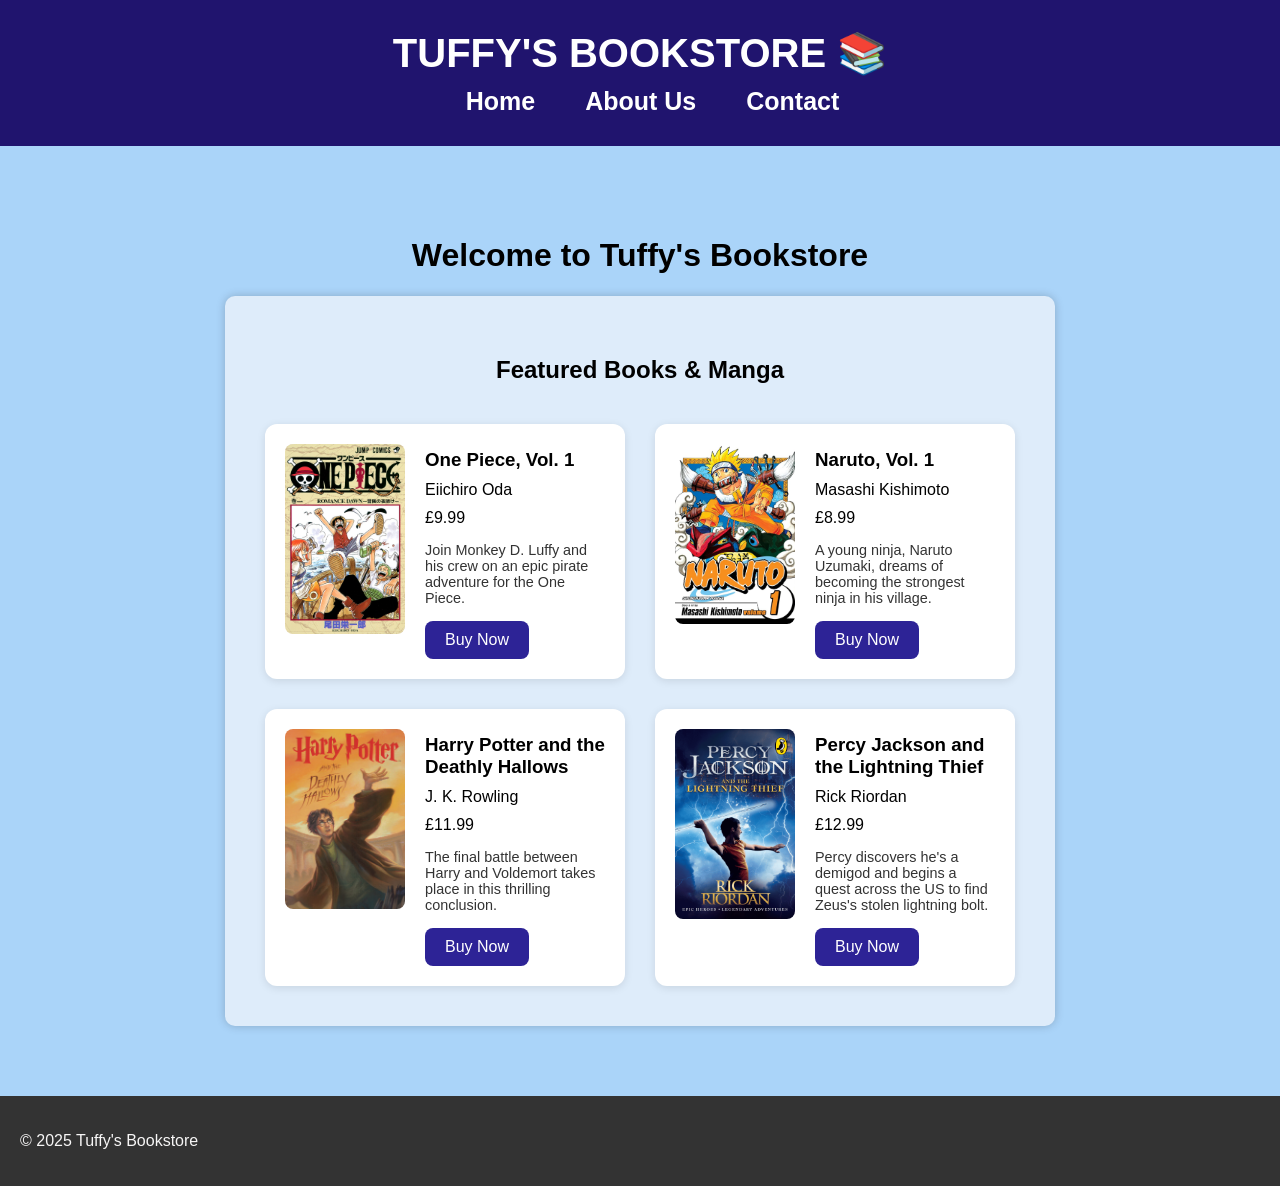
<file: 6G4Z0024 - Web Development  24782371/index.html>
<!DOCTYPE html>
<html lang="en">
<head>
  <meta charset="UTF-8">
  <meta name="viewport" content="width=device-width, initial-scale=1.0">
  <title>Tuffy's Bookstore</title>
  <link rel="stylesheet" href="style.css">
</head>
<body>

  <!-- Header section with the site logo and main navigation bar -->
  <header>
    <div class="logo">
      <a href="">TUFFY'S BOOKSTORE 📚</a> <!-- Main title logo -->
    </div>
    <nav>
      <ul>
        <!-- Navigation links/buttons to othere pages of the site -->
        <li><a href="">Home</a></li>
        <li><a href="">About Us</a></li>
        <li><a href="">Contact</a></li>
      </ul>
    </nav>
  </header>

  <!-- Main content in the middle -->
  <div class="main">
    
    <!-- welcoming message -->
    <div class="subtitleinfo">
      <h1>Welcome to Tuffy's Bookstore</h1>
    </div>

    <!-- Section with featured books -->
    <div class="middle">
      <h2>Featured Books & Manga</h2>

      <div class="books">
        <!-- Individual books are in a book card layout -->

        <!-- One Piece book card -->
        <div class="book">
          <img src="images/onepiece.webp" alt="One Piece">
          <div class="book-info">
            <h3>One Piece, Vol. 1</h3>
            <p>Eiichiro Oda</p>
            <p>£9.99</p>
            <p class="description">
              Join Monkey D. Luffy and his crew on an epic pirate adventure for the One Piece.
            </p>
            <a href="pay.html"><button class="buy-button">Buy Now</button></a>
          </div>
        </div>

        <!-- Naruto book card -->
        <div class="book">
          <img src="images/naruto.jpg" alt="Naruto">
          <div class="book-info">
            <h3>Naruto, Vol. 1</h3>
            <p>Masashi Kishimoto</p>
            <p>£8.99</p>
            <p class="description">
              A young ninja, Naruto Uzumaki, dreams of becoming the strongest ninja in his village.
            </p>
            <a href="pay.html"><button class="buy-button">Buy Now</button></a>
          </div>
        </div>

        <!-- Harry Potter book card -->
        <div class="book">
          <img src="images/harrypotter.jpg" alt="Harry Potter">
          <div class="book-info">
            <h3>Harry Potter and the Deathly Hallows</h3>
            <p>J. K. Rowling</p>
            <p>£11.99</p>
            <p class="description">
              The final battle between Harry and Voldemort takes place in this thrilling conclusion.
            </p>
            <a href="pay.html"><button class="buy-button">Buy Now</button></a>
          </div>
        </div>

        <!-- Percy Jackson book card -->
        <div class="book">
          <img src="images/percyjackson.png" alt="Percy Jackson">
          <div class="book-info">
            <h3>Percy Jackson and the Lightning Thief</h3>
            <p>Rick Riordan</p>
            <p>£12.99</p>
            <p class="description">
              Percy discovers he's a demigod and begins a quest across the US to find Zeus's stolen lightning bolt.
            </p>
            <a href="pay.html"><button class="buy-button">Buy Now</button></a>
          </div>
        </div>

      </div> 
    </div> 
  </div> 

  <!-- Footer section with copyright -->
  <footer>
    <p>&copy; 2025 Tuffy's Bookstore</p>
  </footer>

</body>
</html>
</file>
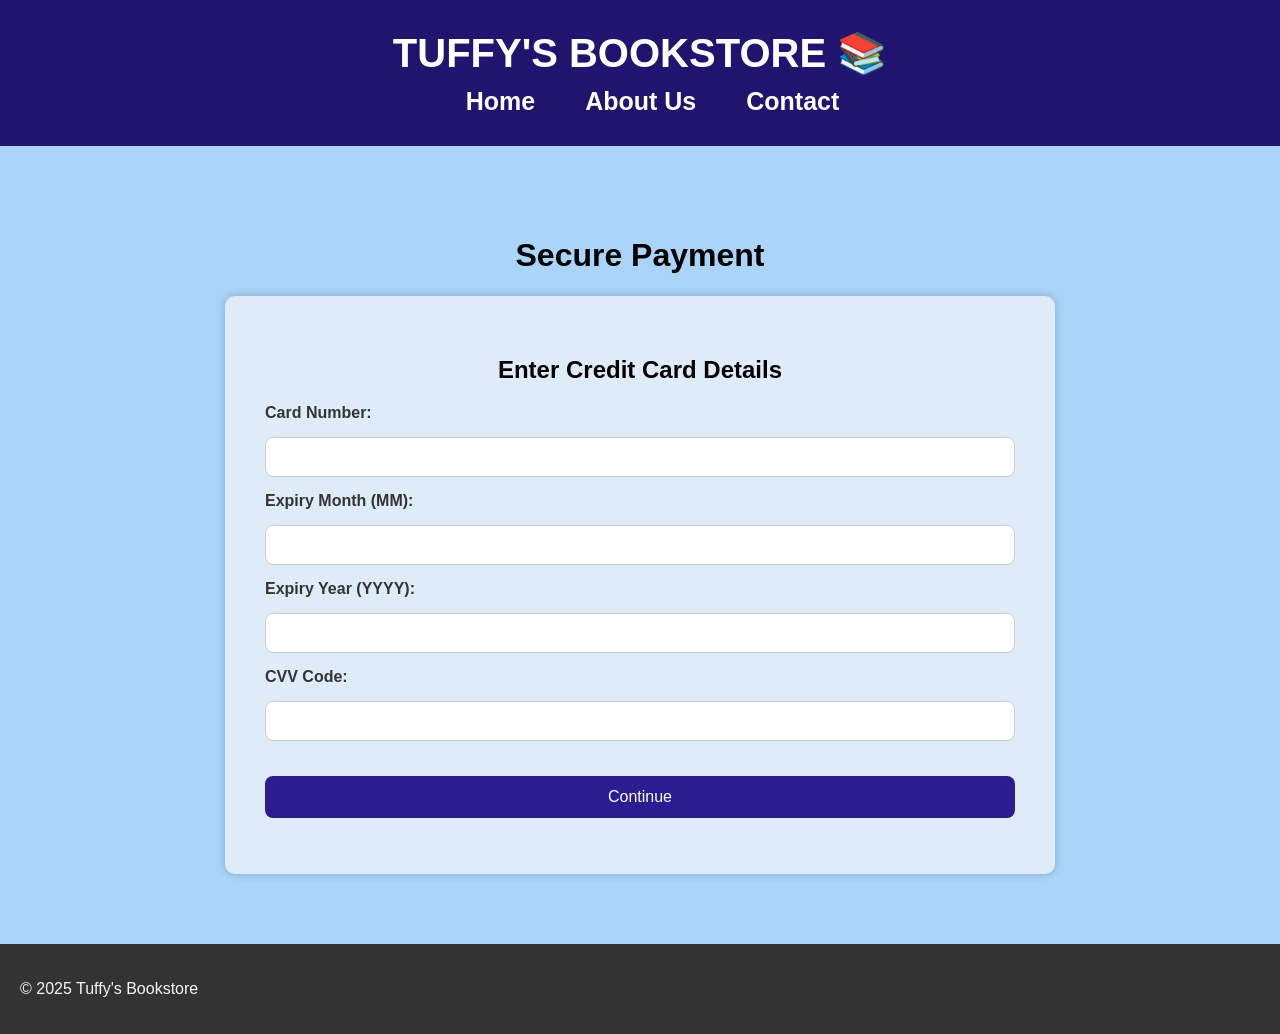
<file: 6G4Z0024 - Web Development  24782371/pay.html>
<!DOCTYPE html>
<html lang="en">
<head>
  <meta charset="UTF-8" />
  <meta name="viewport" content="width=device-width, initial-scale=1.0"/>
  <title>Payment | Tuffy's Bookstore</title>
  <link rel="stylesheet" href="style.css">
</head>
<body>

  <!-- Header with logo and naviagation buttons -->
  <header>
    <div class="logo">
      <a href="">TUFFY'S BOOKSTORE 📚</a> 
    </div>
    <nav>
      <ul>
        <!-- naviagtion bar links and buttons -->
        <li><a href="index.html">Home</a></li>
        <li><a href="">About Us</a></li>
        <li><a href="">Contact</a></li>
      </ul>
    </nav>
  </header>

  <!-- main content area -->
  <div class="main">
    <div class="subtitleinfo">
      <h1>Secure Payment</h1> <!-- Heading for payment section -->
    </div>

    <div class="middle">
      <h2>Enter Credit Card Details</h2>

      <!-- payment form -->
      <!-- using onsubmit to run JS function -->
      <form name="paymentForm" onsubmit="return validateForm()">

        <!-- Card Number input -->
        <label for="cardNumber">Card Number:</label>
        <input type="text" id="cardNumber" maxlength="16" required>

        <!-- Expiry month input -->
        <label for="expMonth">Expiry Month (MM):</label>
        <input type="number" id="expMonth" min="1" max="12" required>

        <!-- Expiry year input -->
        <label for="expYear">Expiry Year (YYYY):</label>
        <input type="number" id="expYear" min="2024" required>

        <!-- CVV code input -->
        <label for="cvv">CVV Code:</label>
        <input type="text" id="cvv" maxlength="3" required>

        <!-- submit button -->
        <button type="submit">Continue</button>
      </form>

      <!-- error message if things go wrong -->
      <p id="errorMsg" style="color: red;"></p>

      <!-- success message -->
      <p id="successMsg" style="color: green;"></p>
    </div>
  </div>

  <!-- footer -->
  <footer>
    <p>&copy; 2025 Tuffy's Bookstore</p> <!-- footer copyright -->
  </footer>

  <!-- link to the JS file with form validation -->
  <script src="payment.js"></script>
</body>
</html>
</file>
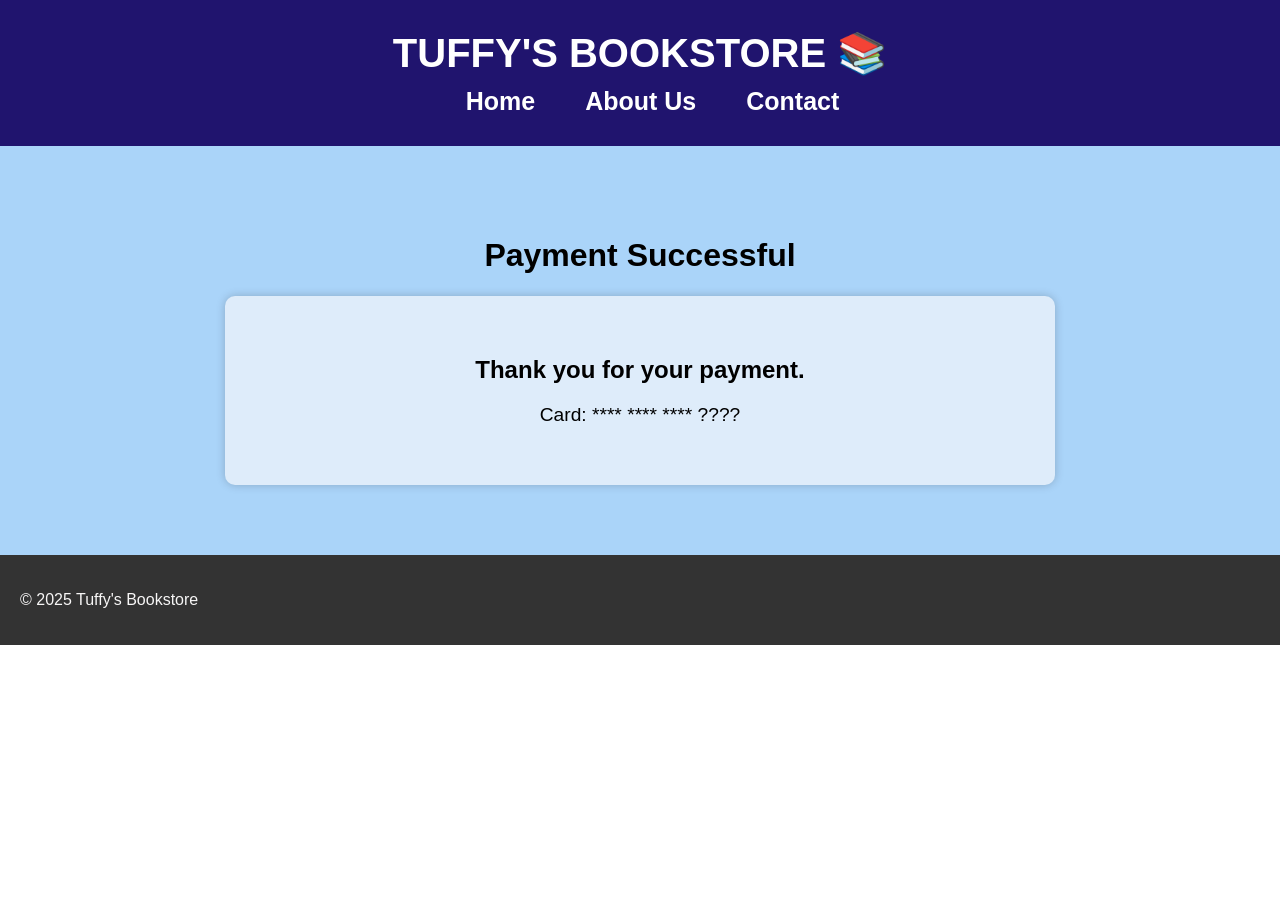
<file: 6G4Z0024 - Web Development  24782371/success.html>
<!DOCTYPE html>
<html lang="en">
<head>
  <meta charset="UTF-8" />
  <meta name="viewport" content="width=device-width, initial-scale=1.0"/>
  <title>Payment Success | Tuffy's Bookstore</title>
  <link rel="stylesheet" href="style.css">
</head>
<body>

  <!-- header buttons and navigation menu -->
  <header>
    <div class="logo">
      <a href="">TUFFY'S BOOKSTORE 📚</a> <!-- Main Logo -->
    </div>
    <nav>
      <ul>
        <!-- Navigation links and buttons to sections of the website -->
        <li><a href="index.html">Home</a></li>
        <li><a href="">About Us</a></li>
        <li><a href="">Contact</a></li>
      </ul>
    </nav>
  </header>

  <!-- Main content section -->
  <div class="main">
    <div class="subtitleinfo">
      <h1>Payment Successful</h1> <!-- Page title -->
    </div>

    <div class="middle">
      <h2>Thank you for your payment.</h2> <!-- Confirmation message for user -->
      <p id="cardDisplay" style="font-size: 1.2em; margin-top: 20px;"></p> <!-- Display of card number ending -->
    </div>
  </div>

  <!-- footer with copyright notice -->
  <footer>
    <p>&copy; 2025 Tuffy's Bookstore</p>
  </footer>

  <!-- JavaScript to extract the last 4 digits of the card number from the URL -->
  <script>
    // Retrieve query parameters from the current page's URL
    const urlParams = new URLSearchParams(window.location.search);

    // Extract the value of the "last4" parameter, which should be the final four digits of the card number
    const last4 = urlParams.get("last4");

    // Display the card number ending if valid, or a placeholder if unavailable
    if (last4 && last4.length === 4) {
      document.getElementById("cardDisplay").textContent = "Card: **** **** **** " + last4;
    } else {
      document.getElementById("cardDisplay").textContent = "Card: **** **** **** ????";
    }
  </script>

</body>
</html>
</file>
<file: 6G4Z0024 - Web Development  24782371/style.css>
/* General layout and base font settings */
body {
    margin: 0px;
    padding: 0px;
    box-sizing: border-box;
    font-family: -apple-system, BlinkMacSystemFont, sans-serif; /* Font */
}

/* Header styles logo and navigation */
header {
    background-color: rgb(32, 20, 110); /* Dark blue background */
    color: white;
    padding: 30px 60px;
    display: flex;
    flex-direction: column;
    align-items: center;
    position: sticky; /* keeps header when scrolling */
    top: 0;
    z-index: 100; /* Makes sure header is above other content */
}

/* Logo stylings */
.logo {
    font-size: 40px;
    font-weight: bold;
    margin-bottom: 10px;
}

.logo a {
    color: white;
    text-decoration: none; /* removes underline */
}

/* Navigation bar layout */
nav {
    display: flex;
    align-items: center;
}

nav ul {
    display: flex;
    justify-content: center;
    align-items: center;
    gap: 25px; /* space between items */
    padding: 0;
    margin: 0;
    list-style: none; /* removes bullet points */
}

nav ul li {
    margin-left: 25px;
    list-style: none;
}

nav ul li a {
    color: white;
    text-decoration: none;
    font-size: 25px;
    font-weight: bold;
}

/* Main container area */
.main {
    background-color: rgb(170, 212, 249);
    padding: 70px 60px;
    display: flex;
    align-items: center;
    flex-direction: column;
    text-align: center;
}

/* Main heading style */
.main h1 {
    font-size: 50;
    color: black;
}

/* Content section box */
.middle {
    background-color: rgb(222, 236, 250);
    padding: 40px;
    border-radius: 10px;
    box-shadow: 0px 0px 10px rgba(0, 0, 0, 0.2);
    width: 100%;
    max-width: 750px; /* Keeps layout clean on large screens */
}

/* Book grid layout */
.books {
    display: grid;
    grid-template-columns: 1fr 1fr;
    gap: 30px;
    margin-top: 40px;
}

/* book card */
.book {
    display: flex;
    background-color: white;
    padding: 20px;
    border-radius: 12px;
    box-shadow: 0 2px 8px rgba(0, 0, 0, 0.1);
    gap: 20px;
    align-items: flex-start;
}

/* Book image size formatting */
.book img {
    width: 120px;
    height: auto;
    border-radius: 8px;
    object-fit: cover; /* Makes image fits  */
}

/* Book text section */
.book-info {
    display: flex;
    flex-direction: column;
    align-items: flex-start;
    text-align: left;
}

/* Headings & paragraphs inside book cards */
.book-info h3,
.book-info p {
    margin: 5px 0;
}

/* Description styling for book details */
.book-info .description {
    font-size: 0.9em;
    color: #333;
    margin-top: 10px;
}

/* footer design */
footer {
    background-color: #333;
    color: #f7f6f6;
    padding: 20px;
}

/* Form layout for credit card */
form {
    display: flex;
    flex-direction: column;
    gap: 15px;
    margin-top: 20px;
    text-align: left;
}

/* Form label styles */
form label {
    font-weight: bold;
    color: #333;
}

/* Input design */
form input {
    padding: 10px;
    border-radius: 8px;
    border: 1px solid #ccc;
    font-size: 16px;
    width: 100%;
    box-sizing: border-box;
}

/* Button styling */
form button {
    margin-top: 20px;
    padding: 12px;
    background-color: rgb(32, 20, 110);
    color: white;
    font-size: 16px;
    border: none;
    border-radius: 8px;
    cursor: pointer;
}

/* Button colour */
form button {
    background-color: rgb(44, 28, 146);
}

/* messages for success and error */
#successMsg, #errorMsg {
    margin-top: 15px;
    font-size: 16px;
}

/* Button used on book product cards */
.buy-button {
    margin-top: 10px;
    background-color: rgb(32, 20, 110);
    color: white;
    padding: 10px 20px;
    font-size: 16px;
    border: none;
    border-radius: 8px;
    cursor: pointer;
}

/* buy button colour */
.buy-button {
    background-color: rgb(45, 35, 150);
}

/* mobile layout */
@media (max-width: 768px) {

    header {
        flex-direction: column;
        text-align: center;
    }

    nav ul {
        flex-direction: column;
        gap: 10px;
        margin-top: 15px;
    }

    .main {
        padding: 40px 20px;
    }

    .books {
        grid-template-columns: 1fr; /* Books stack vertically */
    }

    .book {
        flex-direction: column;
        align-items: center;
        text-align: center;
    }

    .book img {
        width: 100px;
    }

    .book-info {
        align-items: center;
    }

    form {
        padding: 0;
    }

    .middle {
        padding: 20px;
    }

    form input, form button {
        font-size: 14px;
    }

    .logo {
        font-size: 30px;
    }

    nav ul li a {
        font-size: 20px;
    }
}
</file>
